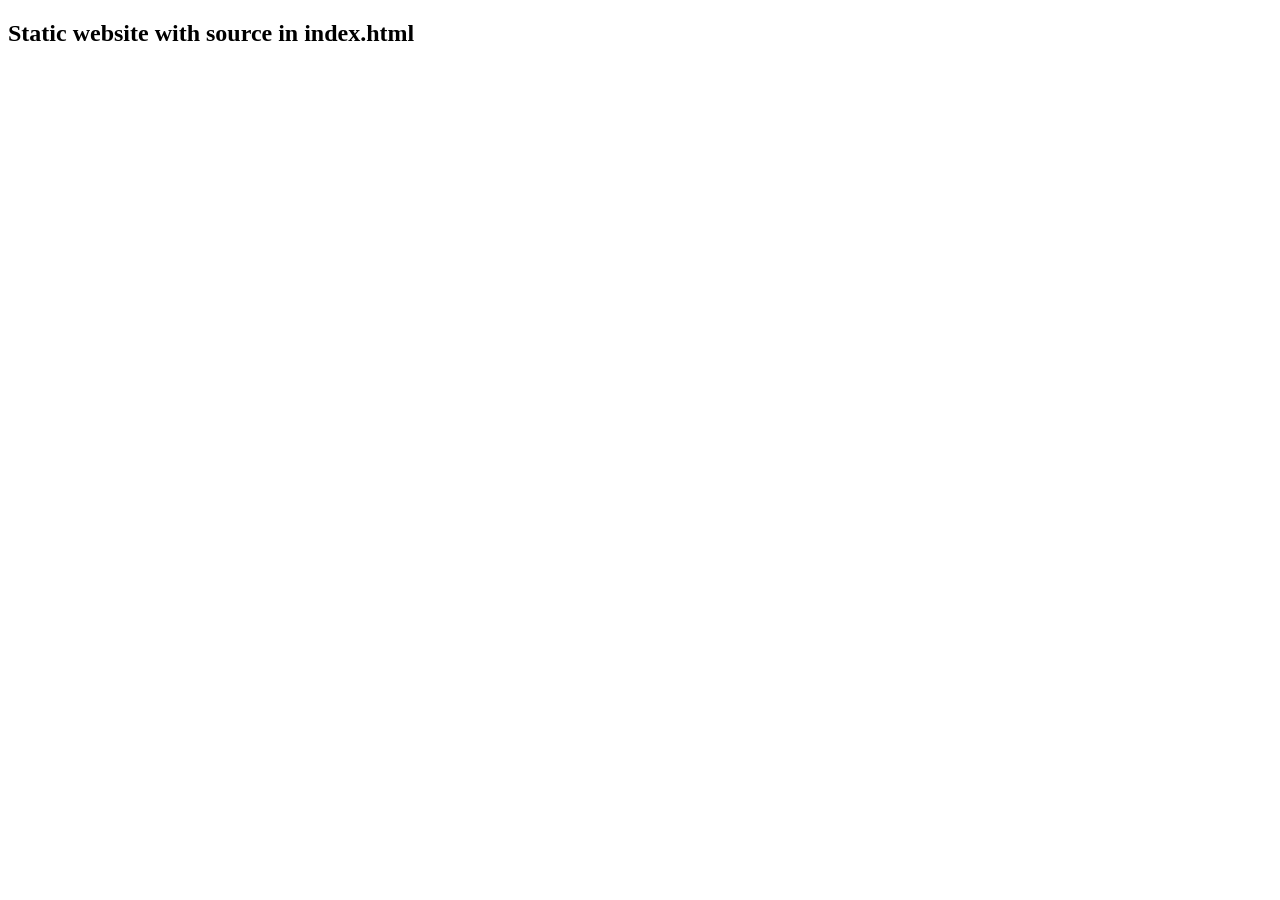
<file: static/index.html>
<!DOCTYPE html>
<html lang="en">
<head>
    <meta charset="UTF-8">
    <meta name="viewport" content="width=device-width, initial-scale=1.0">
    <title>Static website</title>
</head>
<body>
    <h2>Static website with source in index.html</h2>
</body>
</html>
</file>
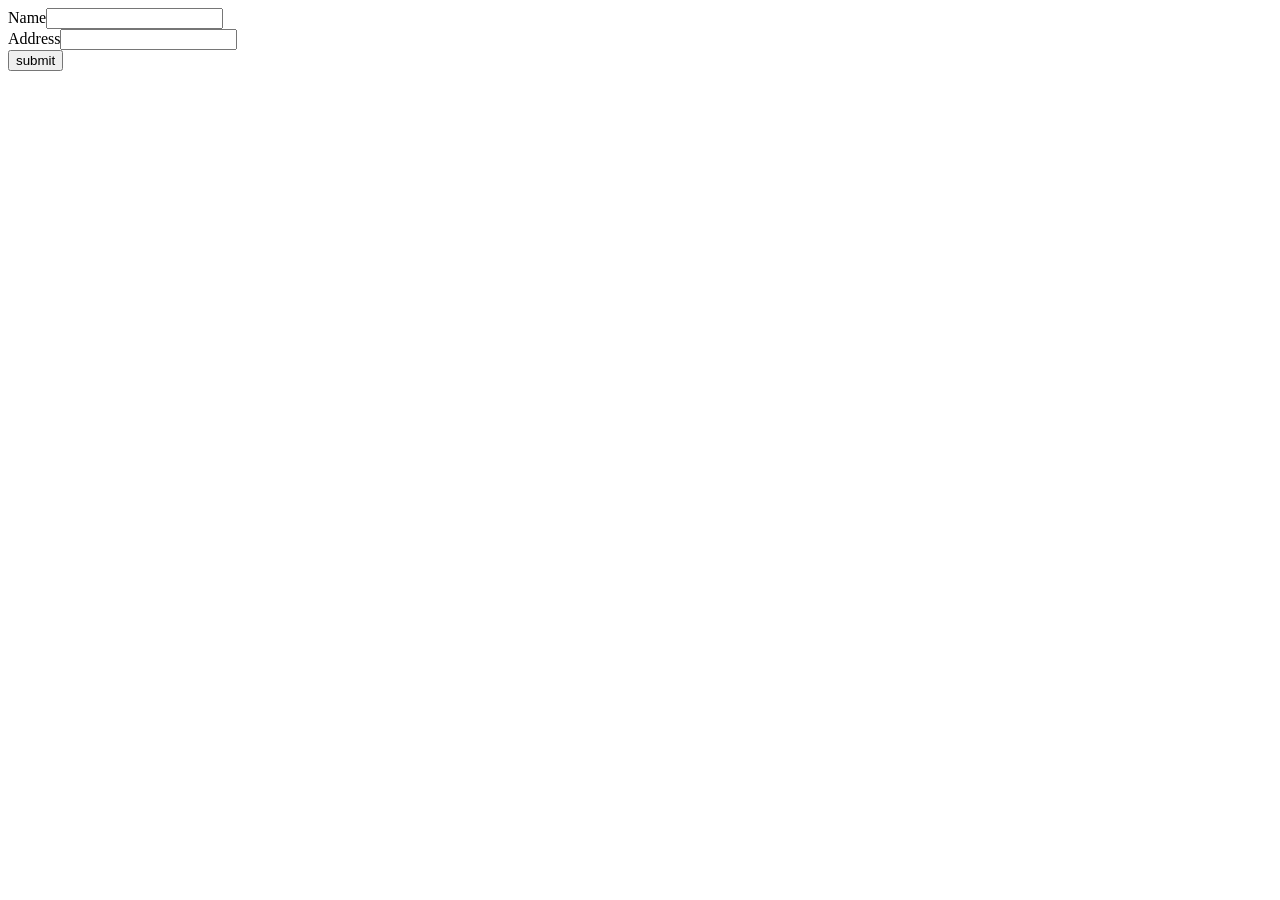
<file: static/form.html>
<!DOCTYPE html>
<html lang="en">
<head>
    <meta charset="UTF-8">
    <meta name="viewport" content="width=device-width, initial-scale=1.0">
    <title>Document</title>
</head>
<body>
    <form action="/form" method="POST">
        <label>Name</label><input name="name" type="text" value=""><br>
        <label>Address</label><input name="address" type="text" value=""><br>
        <input type="submit" value="submit">
    </form>

</body>
</html>
</file>
